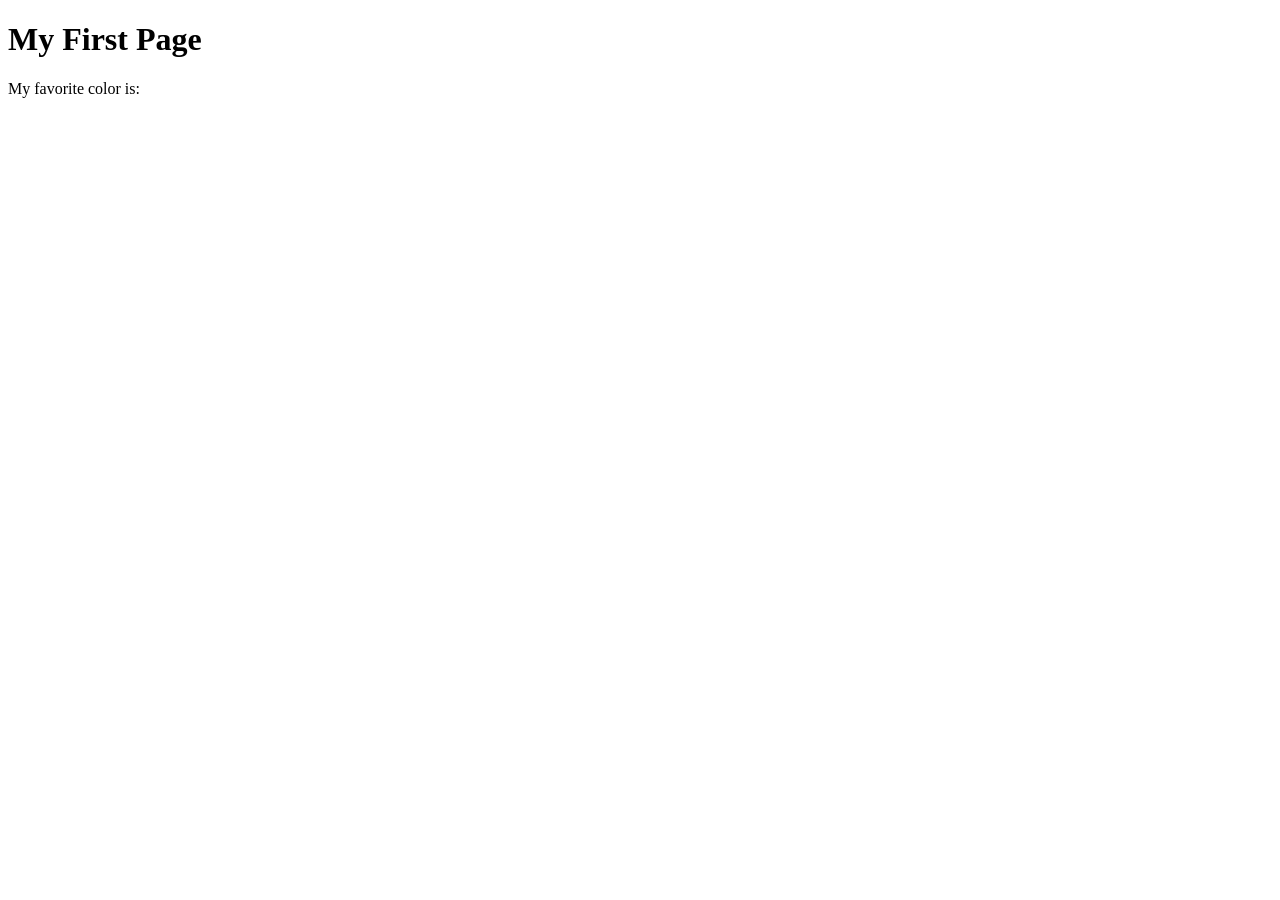
<file: week01/first-page.html>
<!DOCTYPE html>
<html lang="en">
<head>
    <meta charset="UTF-8">
    <meta name="viewport" content="width=device-width, initial-scale=1.0">
    <title>My First Page</title>
</head>
<body>
    <h1>My First Page</h1>
    <p>My favorite color is: </p>
</body>
</html>
</file>
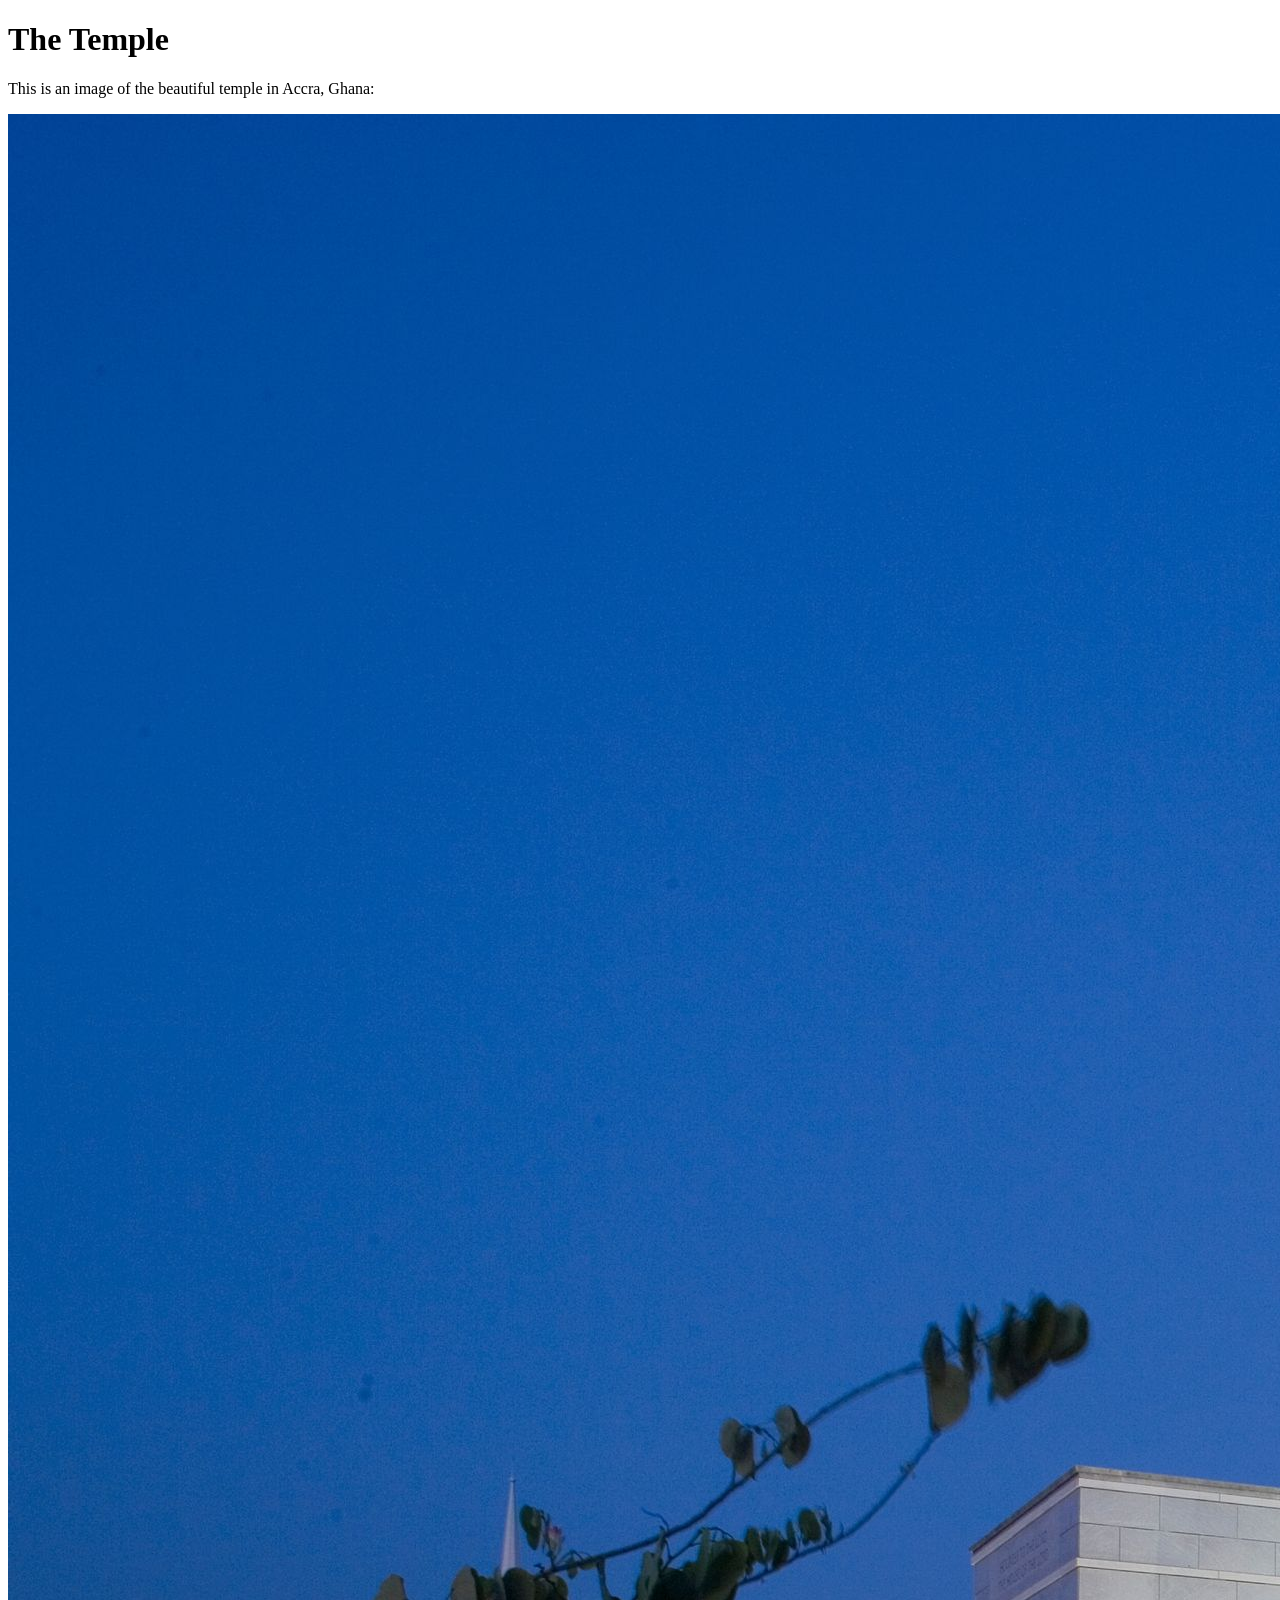
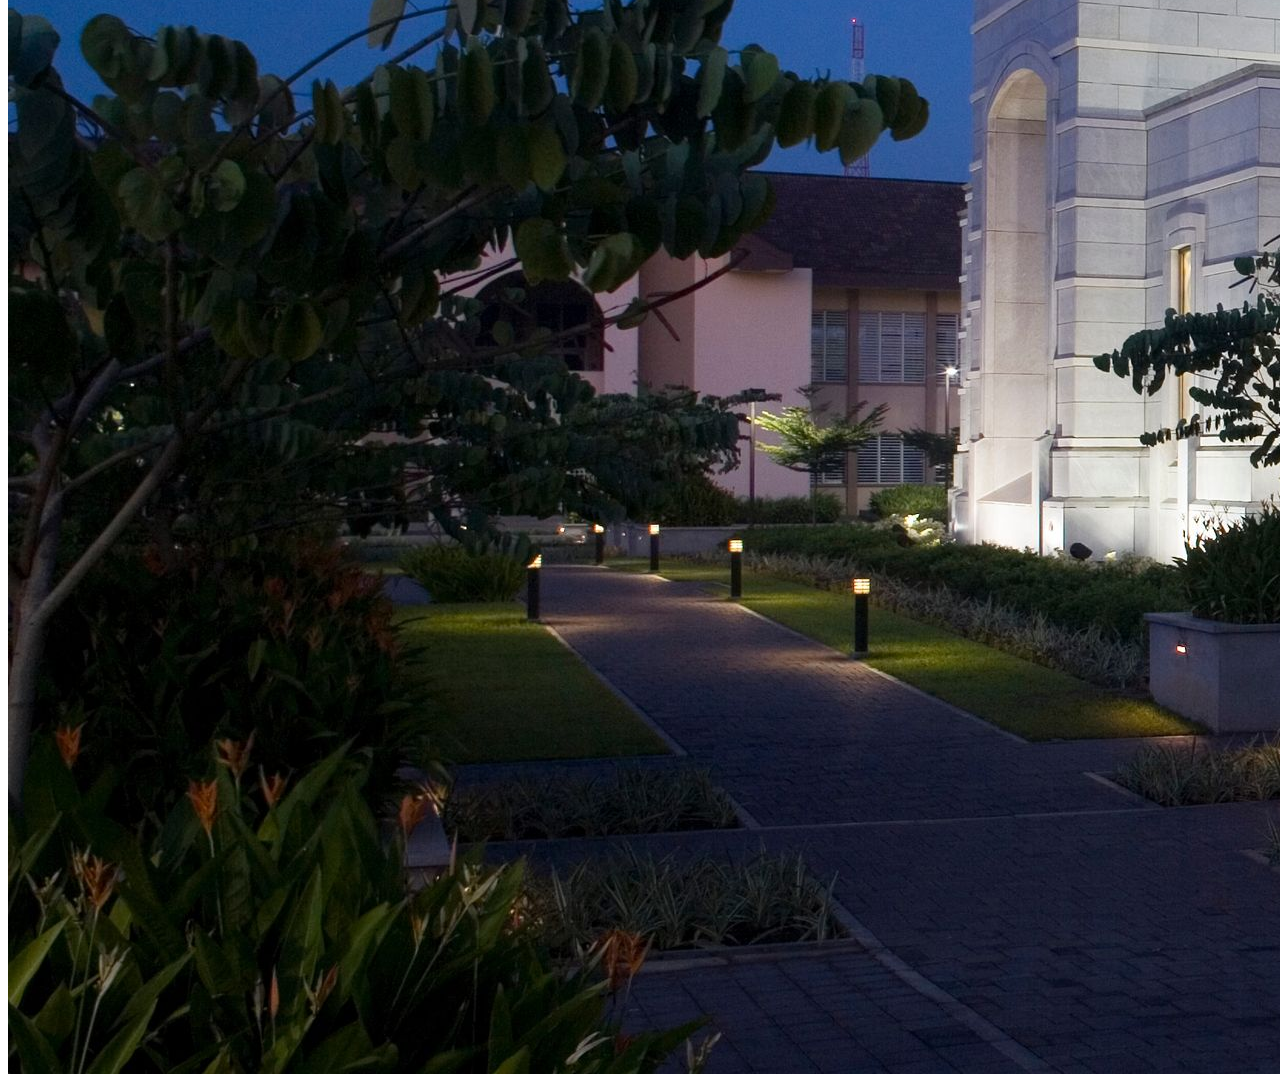
<file: week01/images.html>
<!DOCTYPE html>
<html lang="en">
<head>
    <meta charset="UTF-8">
    <meta name="viewport" content="width=device-width, initial-scale=1.0">
    <title>Temple Image</title>
</head>
<body>
    <h1>The Temple</h1>
    <p>This is an image of the beautiful temple in Accra, Ghana:</p>
    <img src="images/temple-large.jpeg" alt="The Accra Ghana Temple">
    
</body>
</html>
</file>
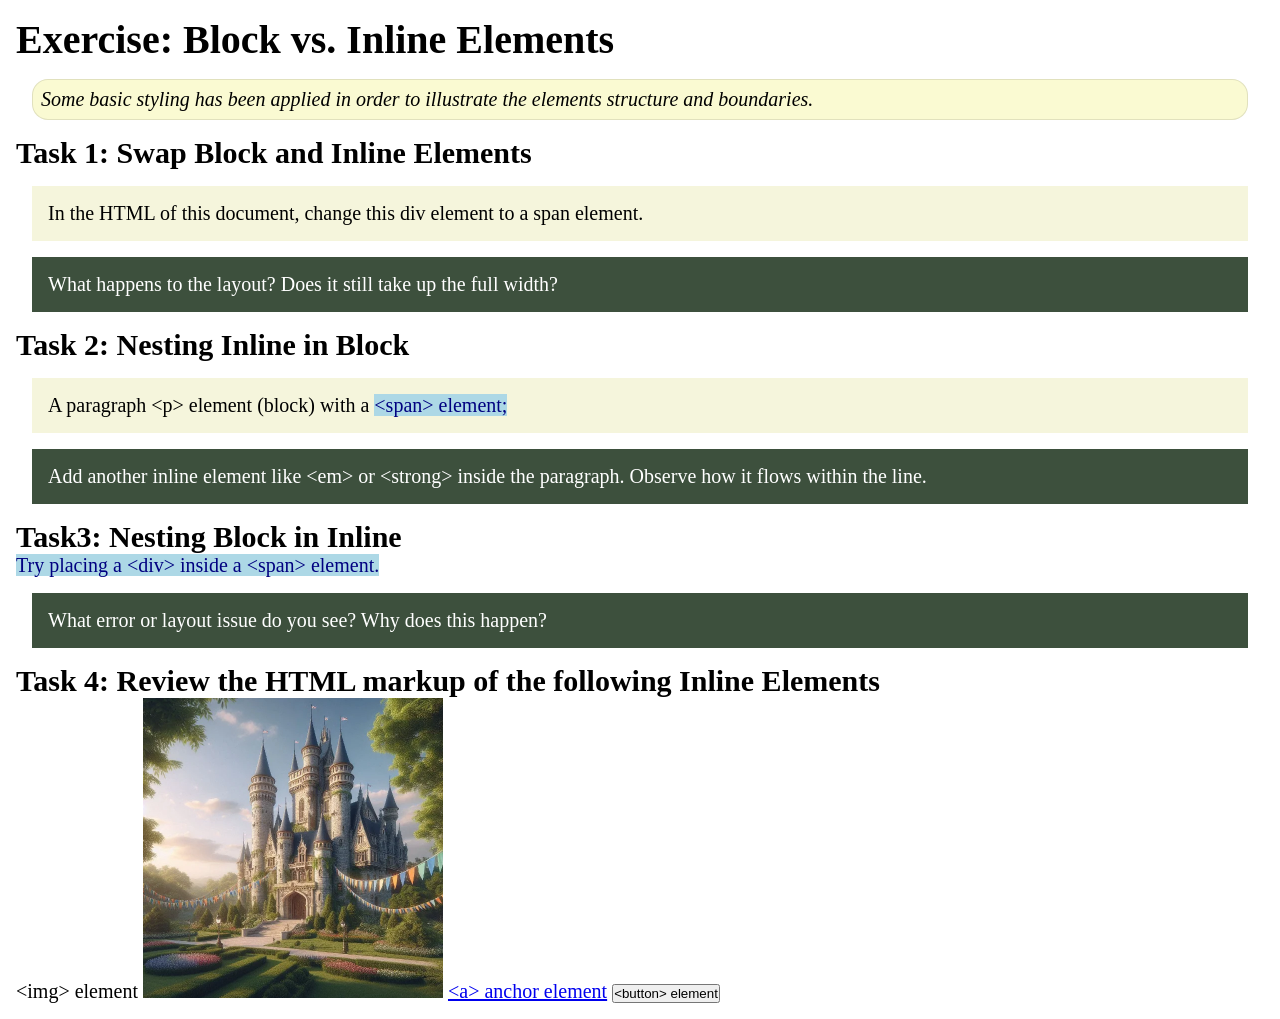
<file: week02/block-vs-inline.html>
<!DOCTYPE html>
<html lang="en">

<head>
    <meta charset="UTF-8">
    <meta name="viewport" content="width=device-width, initial-scale=1.0">
    <title>Exercise: Block vs. Inline Elements</title>
    <link rel="stylesheet" href="styles/block-vs-inline.css">
</head>

<body>
    <main>
        <h1>Exercise: Block vs. Inline Elements</h1>
        <p class="note">Some basic styling has been applied in order to illustrate the elements structure and
            boundaries.</p>

        <h2>Task 1: Swap Block and Inline Elements</h2>
        <div>In the HTML of this document, change this div element to a span element.</div>

        <p class="question">What happens to the layout? Does it still take up the full width?</p>

        <h2>Task 2: Nesting Inline in Block</h2>
        <p>A paragraph &lt;p&gt; element (block) with a <span>&lt;span&gt; element;</span></p>
        <p class="question">Add another inline element like &lt;em&gt; or &lt;strong&gt; inside the paragraph. Observe
            how it flows within the line.</p>

        <h2>Task3: Nesting Block in Inline</h2>
        <span>Try placing a &lt;div&gt; inside a &lt;span&gt; element.</span>
            <p class="question">What error or layout issue do you see? Why does this happen?</p>


            <h2>Task 4: Review the HTML markup of the following Inline Elements</h2>
        &lt;img&gt; element
        <img src="images/castle.webp" alt="placeholder image (images are inline)" width="300" height="300">
        <a href="https://churchofjesuschrist.org">&lt;a&gt; anchor element</a>
        <button type="button">&lt;button&gt; element</button>
    </main>
</body>

</html>
</file>
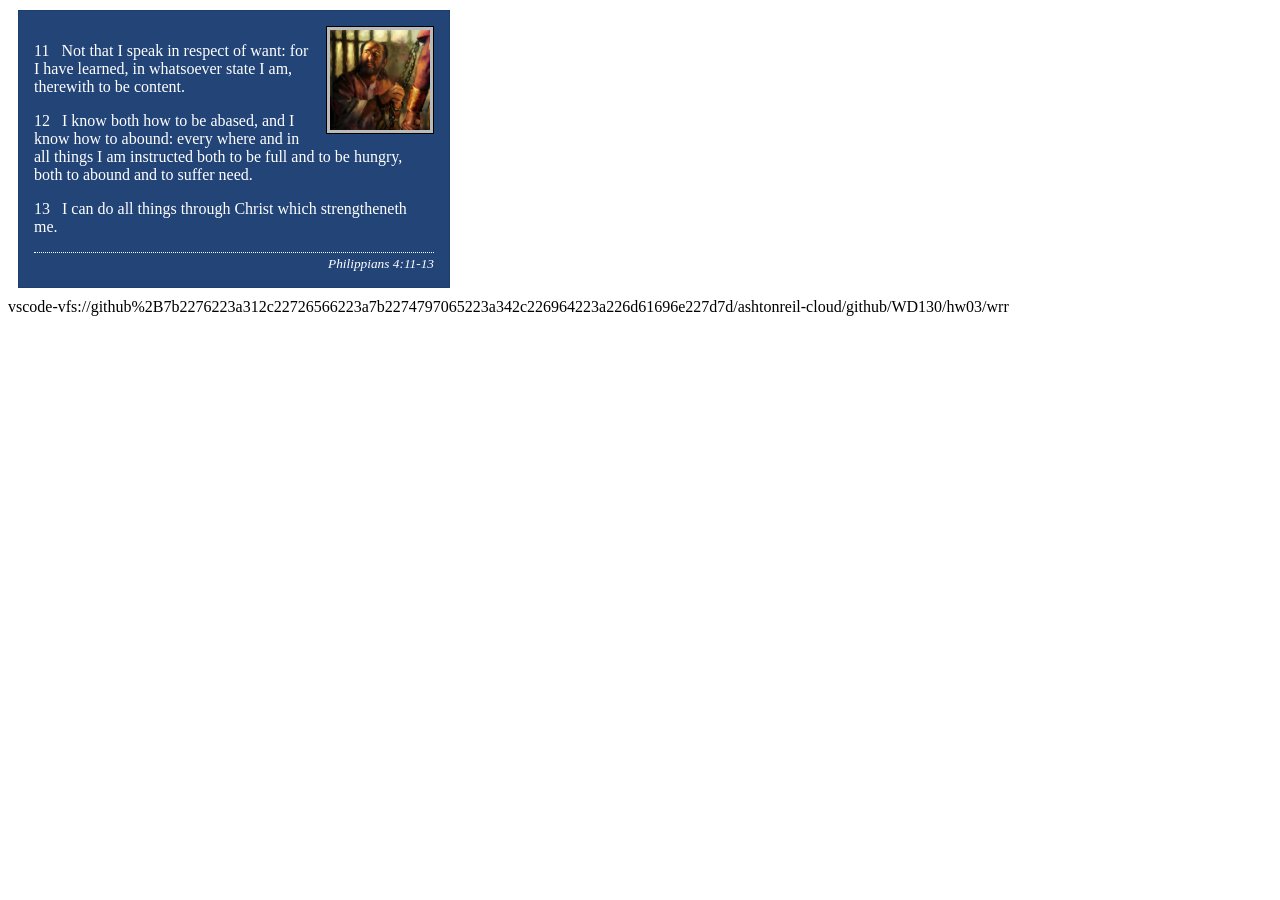
<file: week02/box-model-solution.html>
<!DOCTYPE html>
<html lang="en">

<head>
    <meta charset="UTF-8">
    <meta name="viewport" content="width=device-width, initial-scale=1.0">
    <title>Box Model Activity</title>
    <link rel="stylesheet" href="styles/box-model-solution.css">
</head>

<body>
    <main>
        <div class="callout">
            <img src="images/apostle-paul-imprisoned.webp"
              alt="Paul the Apostle - Imprisoned in Rome" width="200" height="200">
            <blockquote>
                <p>11 &nbsp; Not that I speak in respect of want: for I have learned, in whatsoever
                    state I am, therewith to be content.</p>
                <p>12 &nbsp; I know both how to be abased, and I know how to abound: every where and
                    in all things I am instructed both to be full and to be hungry, both to abound
                    and to suffer need.</p>
                <p>13 &nbsp; I can do all things through Christ which strengtheneth me.</p>
            </blockquote>
            <cite>Philippians 4:11-13</cite>
        </div>
    </main>
</body>

</html>
vscode-vfs://github%2B7b2276223a312c22726566223a7b2274797065223a342c226964223a226d61696e227d7d/ashtonreil-cloud/github/WD130/hw03/wrr
</file>
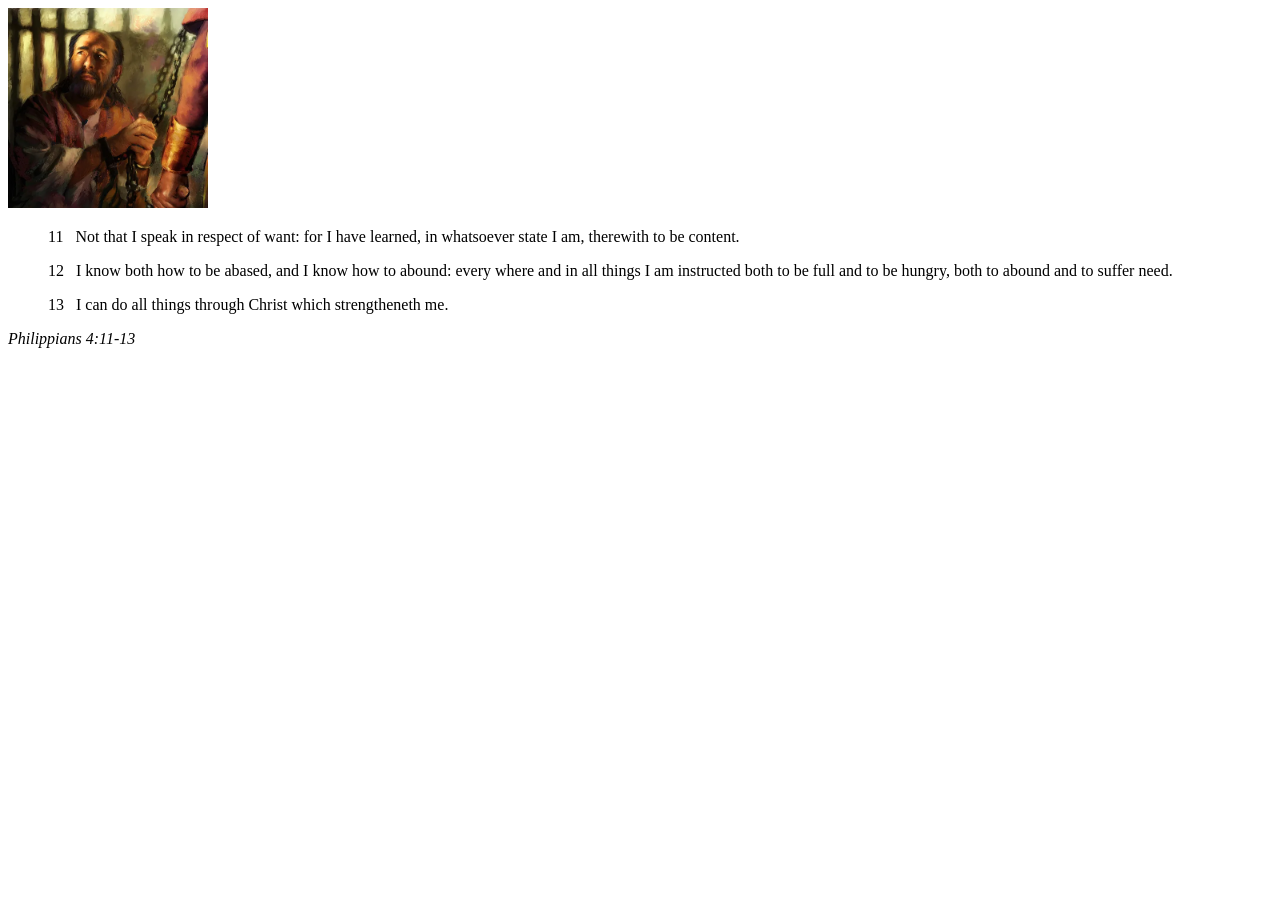
<file: week02/box-model.html>
<!DOCTYPE html>
<html lang="en">
<head>
    <meta charset="UTF-8">
    <meta name="viewport" content="width=device-width, initial-scale=1.0">
    <title>Box Model Activity</title>
</head>
<body>
    <main>
        <div class="callout">
            <img src="images/apostle-paul-imprisoned.webp" alt="Paul the Apostle - Imprisoned in Rome" width="200" height="200">
            <blockquote>
                <p>11 &nbsp; Not that I speak in respect of want: for I have learned, in whatsoever state I am, therewith to be content.</p>
                <p>12 &nbsp; I know both how to be abased, and I know how to abound: every where and in all things I am instructed both to be full and to be hungry, both to abound and to suffer need.</p>
                <p>13 &nbsp; I can do all things through Christ which strengtheneth me.</p>
            </blockquote>
            <cite>Philippians 4:11-13</cite>
        </div>
    </main>
</body>
</html>
</file>
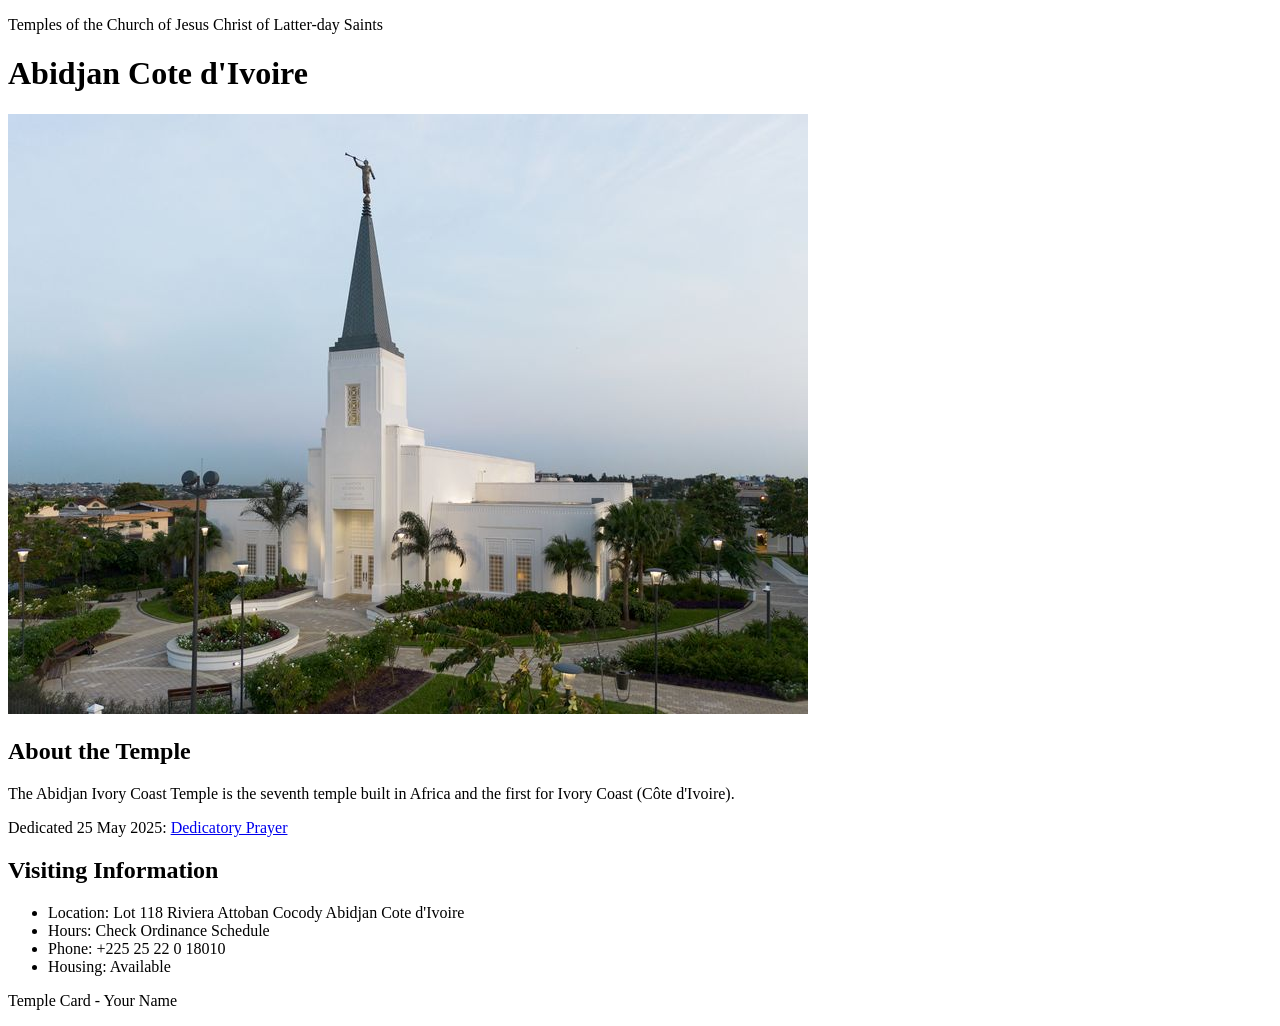
<file: week02/temple.html>
<!DOCTYPE html>
<html lang="en">

<head>
    <meta charset="UTF-8">
    <meta name="viewport" content="width=device-width, initial-scale=1.0">
    <title>Temple Card - Abidjan Cote d'Ivoire</title>
</head>

<body>
    <header>
        <p>Temples of the Church of Jesus Christ of Latter-day Saints</p>
    </header>
    <main>
        <h1>Abidjan Cote d'Ivoire</h1>
        <picture>
            <img src="images/abidjan-ivory-coast.jpeg" alt="Abidjan Cote d'Ivoire Temple">
        </picture>
        <section>
            <h2>About the Temple</h2>
            <p>The Abidjan Ivory Coast Temple is the seventh temple built in Africa and the first for Ivory Coast (Côte
                d'Ivoire).</p>
            <p>Dedicated 25 May 2025: <a
                    href="https://www.churchofjesuschrist.org/temples/dedicatory-prayer/abidjan-ivory-coast-temple/2025-05-25?lang=eng"
                    target="_blank" rel="noopener noreferrer">Dedicatory Prayer</a></p>
        </section>
        <section>
            <h2>Visiting Information</h2>
            <ul>
                <li>Location: Lot 118 Riviera Attoban Cocody Abidjan Cote d'Ivoire</li>
                <li>Hours: Check Ordinance Schedule</li>
                <li>Phone: +225 25 22 0 18010</li>
                <li>Housing: Available</li>
            </ul>
        </section>
    </main>
    <footer>
        <p>Temple Card - Your Name</p>
    </footer>
</body>

</html>
</file>
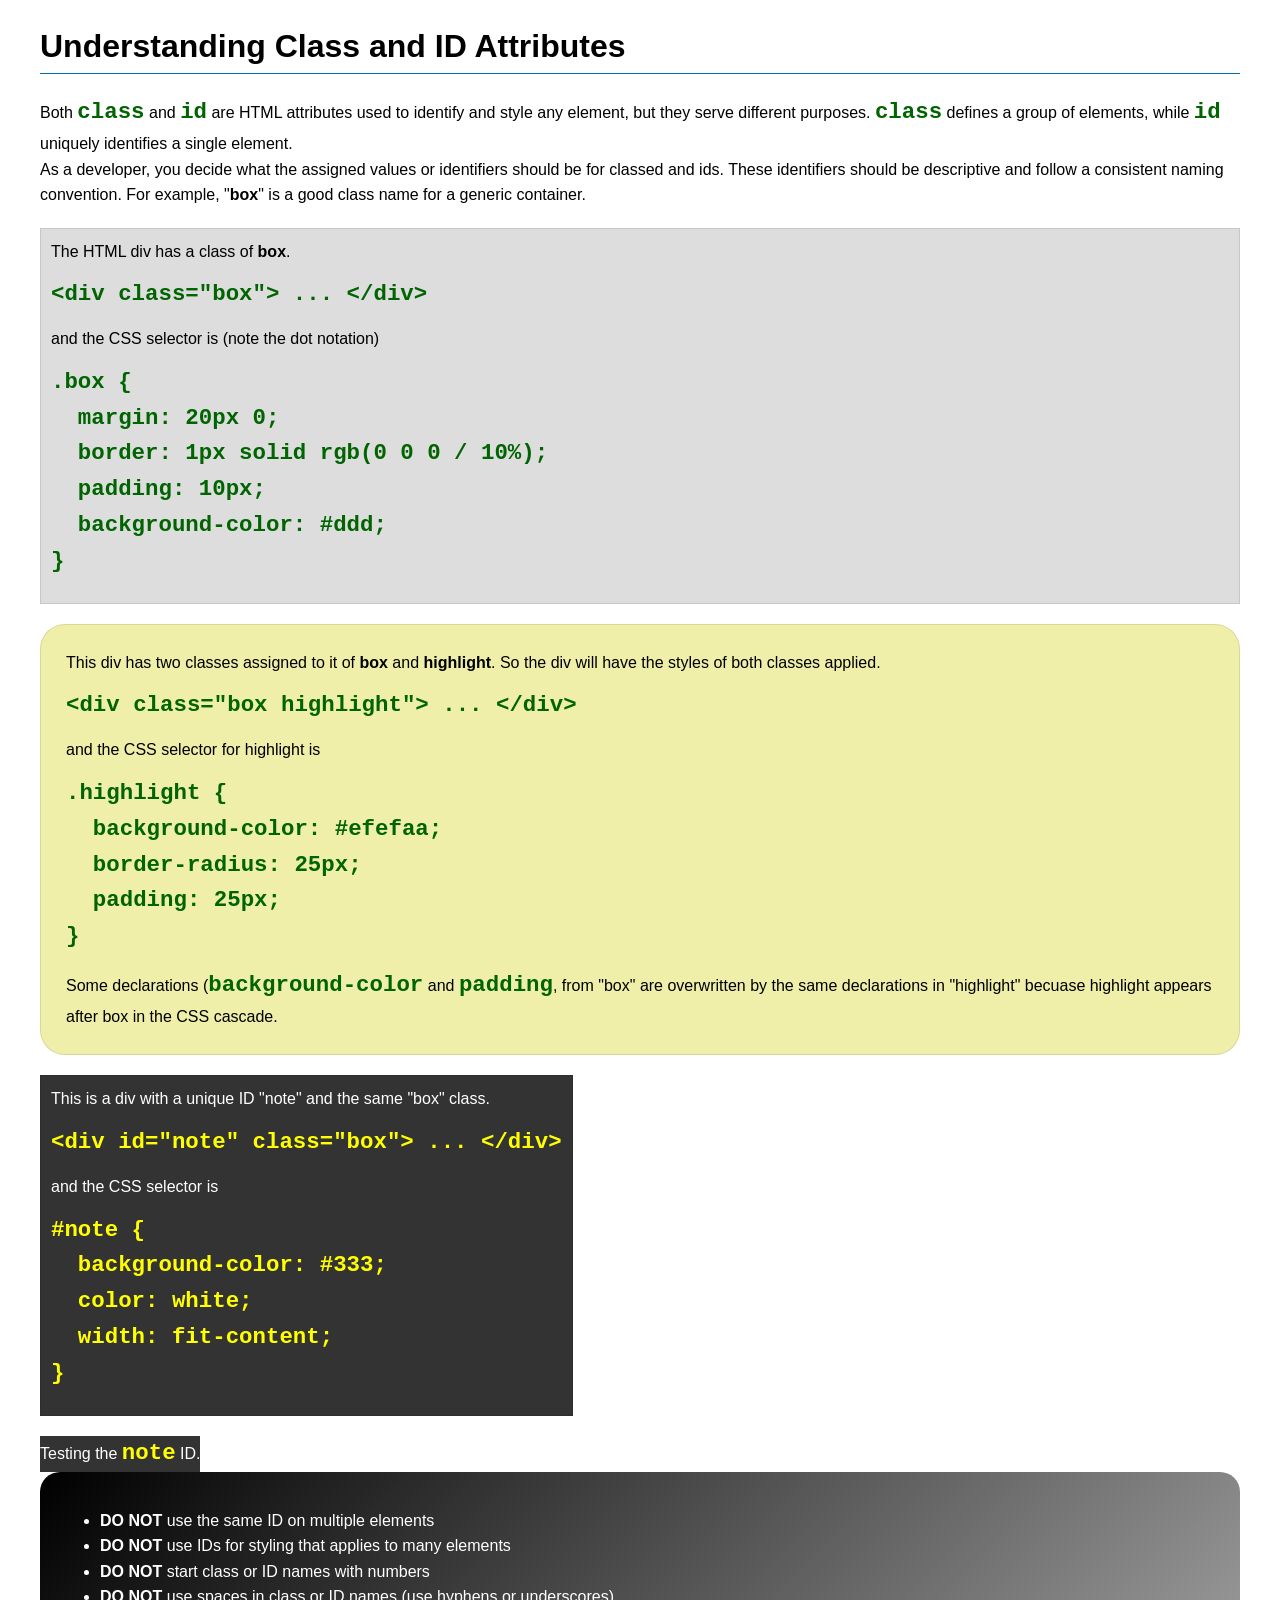
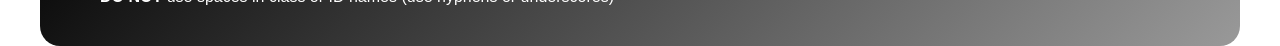
<file: week03/class-and-id.html>
<!DOCTYPE html>
<html lang="en">

<head>
    <meta charset="UTF-8">
    <meta name="viewport" content="width=device-width, initial-scale=1.0">
    <title>Class vs ID Attributes</title>
    <link rel="stylesheet" href="styles/class-and-id.css">
</head>

<body>
    <h1>Understanding Class and ID Attributes</h1>
    <p>Both <code>class</code> and <code>id</code> are HTML attributes used to identify and style any element, but they
        serve different purposes. <code>class</code> defines a group of elements, while <code>id</code> uniquely
        identifies a single element.</p>
    <p>As a developer, you decide what the assigned values or identifiers should be for classed and ids. These
        identifiers should be
        descriptive and follow a consistent naming convention. For example, "<strong>box</strong>" is a good class name
        for a generic container.</p>
    <div class="box">
        <p>The HTML div has a class of <strong>box</strong>.</p>
        <pre><code class="html">&lt;div class="box"&gt; ... &lt;/div&gt;</code></pre>
        and the CSS selector is (note the dot notation)
        <pre><code class="css">.box {
  margin: 20px 0;
  border: 1px solid rgb(0 0 0 / 10%);
  padding: 10px;
  background-color: #ddd; 
}</code></pre>
    </div>

    <div class="box highlight">
        <p>This div has two classes assigned to it of <strong>box</strong> and <strong>highlight</strong>. So the div
            will have the styles of both classes applied.</p>
        <pre><code class="html">&lt;div class="box highlight"&gt; ... &lt;/div&gt;</code></pre>
        and the CSS selector for highlight is
        <pre><code class="css">.highlight {
  background-color: #efefaa;
  border-radius: 25px;
  padding: 25px;
}</code></pre>
<p>Some declarations (<code>background-color</code> and <code>padding</code>, from "box" are overwritten by the same declarations in "highlight" becuase highlight appears after box in the CSS cascade.</p>
    </div>

    <div id="note" class="box">
        <p>This is a div with a unique ID "note" and the same "box" class.</p>
        <pre><code class="html">&lt;div id="note" class="box"&gt; ... &lt;/div&gt;</code></pre>
        and the CSS selector is
        <pre><code class="css">#note {
  background-color: #333;
  color: white;
  width: fit-content;
}</code></pre>
    </div>

    <div id="note">
        <p>Testing the <code>note</code> ID.</p>
    </div>

    <section id="best-practice">
        <ul>
            <li><strong>DO NOT</strong> use the same ID on multiple elements</li>
            <li><strong>DO NOT</strong> use IDs for styling that applies to many elements</li>
            <li><strong>DO NOT</strong> start class or ID names with numbers</li>
            <li><strong>DO NOT</strong> use spaces in class or ID names (use hyphens or underscores)</li>
        </ul>
    </section>




</body>

</html>
</file>
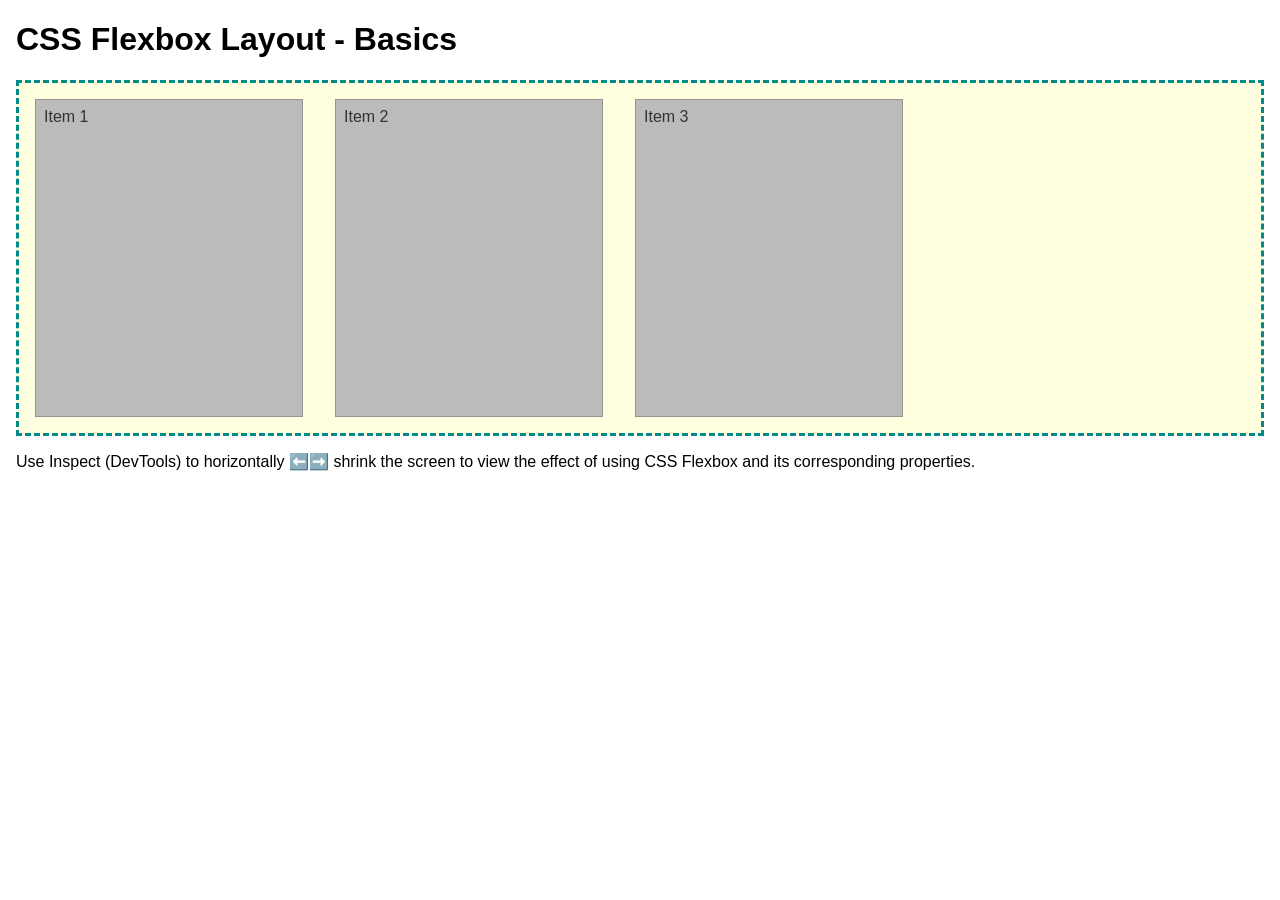
<file: week04/flexbox-layout.html>
<!DOCTYPE html>
<html lang="en">
<head>
    <meta charset="UTF-8">
    <meta name="viewport" content="width=device-width, initial-scale=1.0">
    <title>CSS Flexbox Layout - Basics</title>
    <link rel="stylesheet" href="styles/flexbox.css">
</head>
<body>
    <main>
        <h1>CSS Flexbox Layout - Basics</h1>
        <div class="flex-container">
            <div class="flex-item item1">Item 1</div>
            <div class="flex-item item2">Item 2</div>
            <div class="flex-item item3">Item 3</div>
        </div>
        <p>Use Inspect (DevTools) to horizontally ⬅️➡️ shrink the screen to view the effect of using CSS Flexbox and its corresponding properties.</p>
    </main>
</body>
</html>
</file>
<file: week02/styles/block-vs-inline.css>
* {
    margin: 0;
    padding: 0;
}

body {
    font-size: 20px;
    margin: 1rem;
}

p,
div {
    background-color: beige;
    margin: 1rem;
    padding: 1rem;
}

span {
    color: navy;
    background-color: lightblue;
}

code {
    margin: 0;
    padding: 0;
    color: green;
    font-size: 1.2rem;
}

.note {
    font-style: italic;
    background-color: lightgoldenrodyellow;
    border-radius: 1rem;
    border: 1px solid rgb(0 0 0 / 10%);
    margin: 1rem;
    padding: .5rem;
}

.question {
    background-color: #3d503d;
    color: #fff;
}
</file>
<file: week02/styles/box-model-solution.css>
.callout {
    max-width: 400px;
    margin: 10px;
    border: 1px solid rgba(0, 0, 0, .1);
    padding: 15px;
    background-color: #247;
    color: #fff;
}

.callout img {
    float: right;
    margin: 0 0 10px 15px;
    border: 1px solid #000;
    padding: 3px;
    background-color: #bbb;
    width: 100px;
    height: auto;

}

blockquote {
    margin: 0;
}

cite {
    display: block;
    border-top: 1px dotted #fff;
    padding-top: 3px;
    text-align: right;
    font-size: smaller;
}
</file>
<file: week03/styles/class-and-id.css>
body {
    font-family: Arial, sans-serif;
    line-height: 1.6;
    margin: 0;
    padding: 0 40px;
}

h1 {
    border-bottom: 1px solid rgb(0 110 182);
    padding-bottom: 0;
}



p {
    margin: 0;
}

code {
    color: darkgreen;
    font-weight: 700;
    font-size: 1.4rem;
}

/* Class examples - can be reused */

.box {
    margin: 20px 0;
    border: 1px solid rgb(0 0 0 / 10%);
    padding: 10px;
    background-color: #ddd; /* this is shorthand for #dddddd */
}

.highlight {
    background-color: #efefaa;
    border-radius: 25px;
    padding: 25px;
}

/* ID examples - should be unique */

#note {
    background-color: #333;
    color: white;
    width: fit-content;
}

#note code {
    color: yellow;
}

#best-practice {
    background: linear-gradient(135deg, #000 0%, #999 100%);
    color: white;
    border-radius: 20px;
    padding: 20px
}
</file>
<file: week04/styles/flexbox.css>
body {
    font-family: Helvetica, Arial, sans-serif;
    margin: 1rem;
}

.flex-container {
    border: 3px dashed darkcyan;
    background-color: lightyellow;
    display: flex;
    flex-wrap: wrap;
}

.flex-item {
    width: 250px;
    margin: 1rem;
    border: 1px solid rgb(0 0 0 / 20%);
    padding: 0.5rem;
    background-color: #bbb;
    color: #333;
}

.item1 {
    min-height: 100px;
}

.item2 {
    min-height: 200px;
}

.item3 {
    min-height: 300px;
}
</file>
